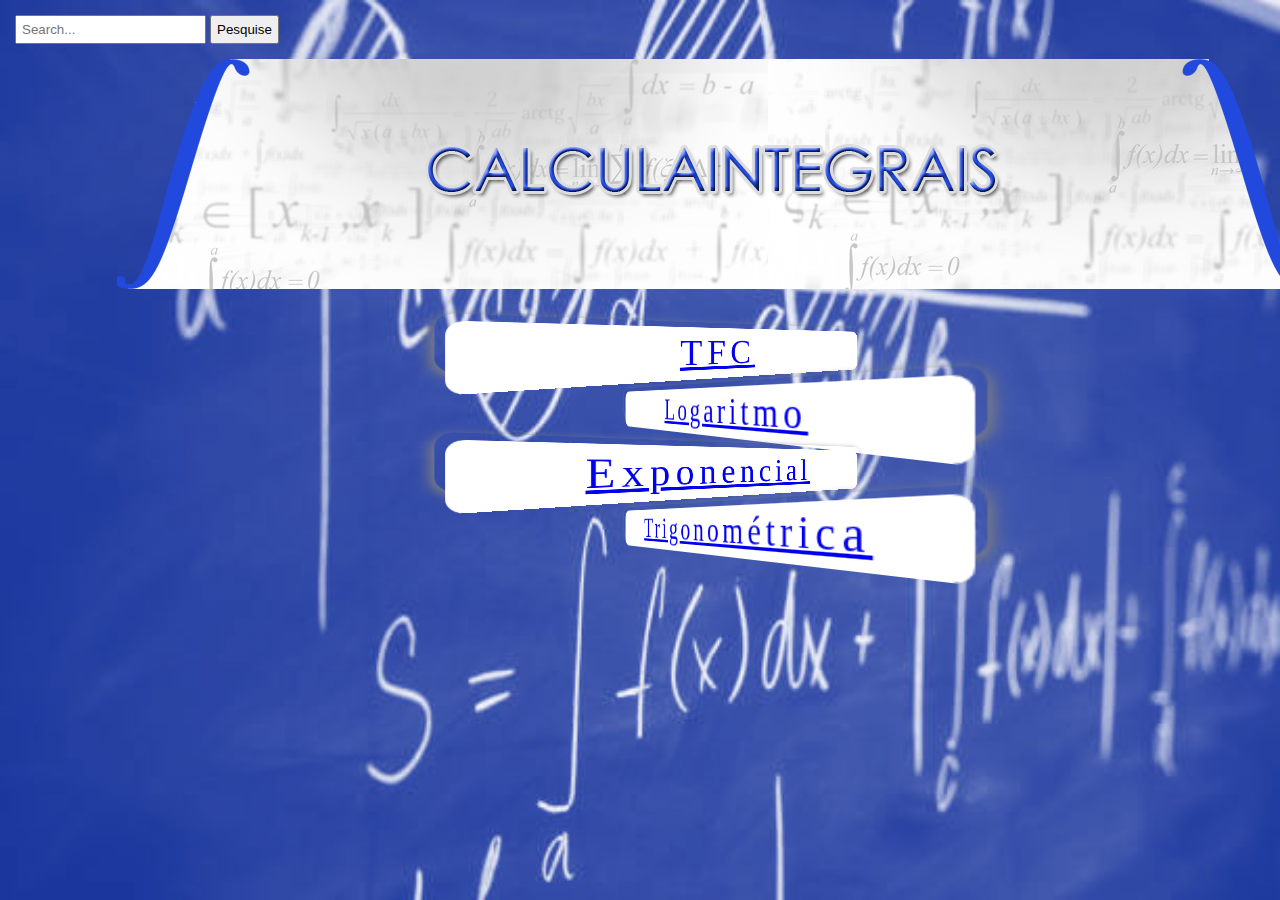
<file: index.html>
<html lang="en" >
<body background="planodefundo.jpg">

<style>
body {
background-repeat: no-repeat;
background-attachment: fixed;
background-size: 100% 100%;
font-family: GOTHIC;
}

.section-stage{
text-color: #198af3;
}

</style>

<head>
<form align="top" id="form"> 
  <input type="search" id="query" name="q" placeholder="Search...">
  <button>Pesquise</button>
</form>

<div class= "imagem">
<img src="cabecalho.png">
</div>

  <meta charset="UTF-8">
  <link rel="stylesheet" href="./style.css">
 
</head>

<section class="stage">
  <div id="home" class="div"><p style="color: rgb(25,138,243);" id="homep" class="p"><a href="./tfc.html">TFC</a></p></div>
  <div class="div" id="logaritmo"><p style="color: rgb(25,138,243);" class="p"><a href="./logaritmicas.html">Logaritmo</a></p>
  </div>
  <div class="div" id="exponencial"><p style="color: rgb(25,138,243);" class="p">
  <a href="./exponencial.html">Exponencial</a></p>
  </div>
    <div class="div" id="composta"><p style="color: rgb(25,138,243);"class="p"><a href="./trigonometricas.html">Trigonométrica</a></p>
  </div>
</section>

 
</body>
</html>
</file>
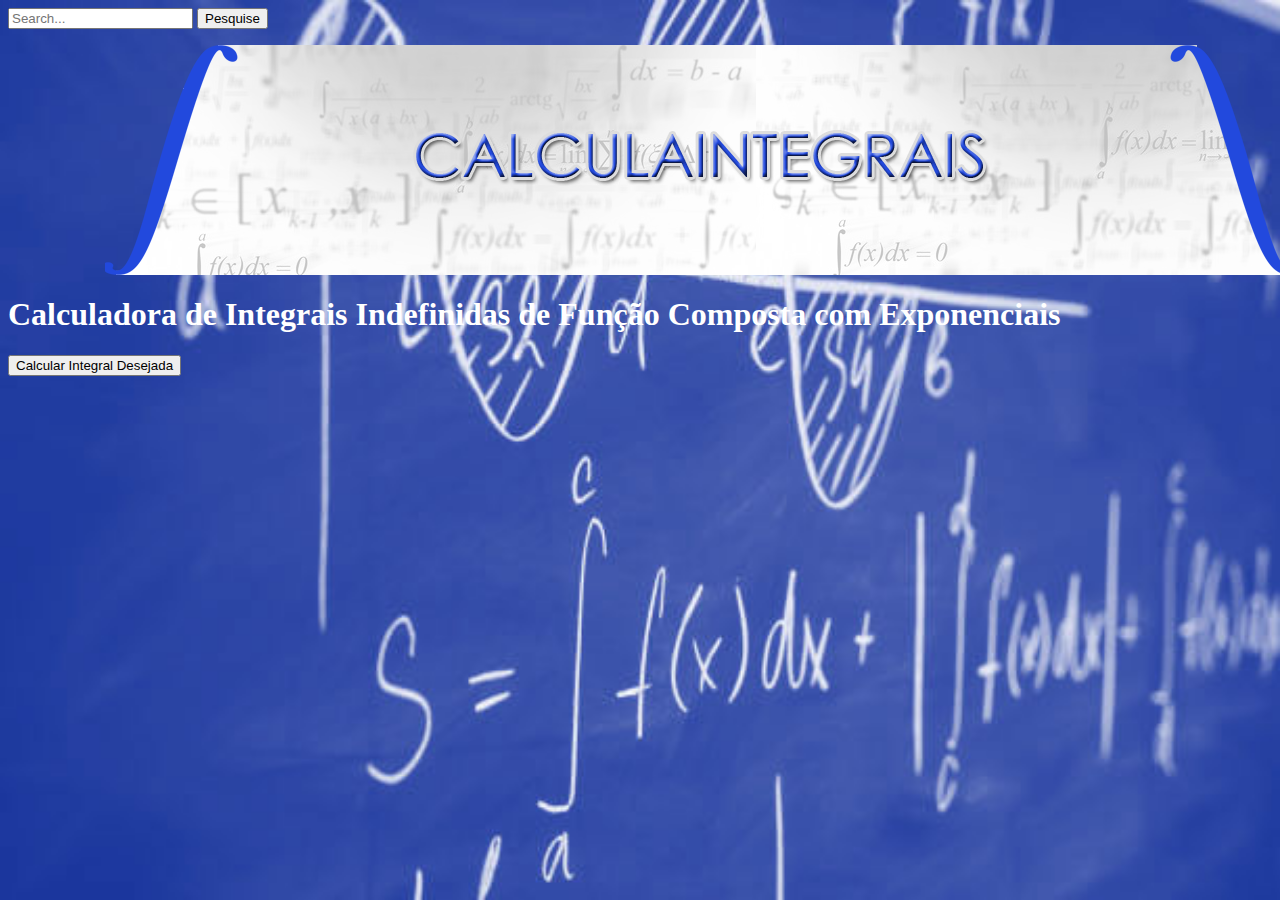
<file: exponencial.html>
<html lang="en" >
<body background="planodefundo.jpg">

<style>
body {
background-repeat: no-repeat;
background-attachment: fixed;
background-size: 100% 100%;
font-family: Century Gothic;
}

</style>

<head>
<form align="top" id="form"> 
<input type="search" id="query" name="q" placeholder="Search...">
<button>Pesquise</button>
</form>

<div class= "imagem">
<img src="cabecalho.png">
</div>

</head>

<h1  style="color: rgb(255,255,255);">Calculadora de Integrais Indefinidas de Função Composta com Exponenciais</h1>
<button onclick="calcularIntegralexp()">Calcular Integral Desejada</button>
<p id="resultado"></p>


<script src="exponencial.js"></script>
<script src="nerdamer.core.js"></script>
<script src="Algebra.js"></script>
<script src="Calculus.js"></script> 
</body>
</html>
</file>
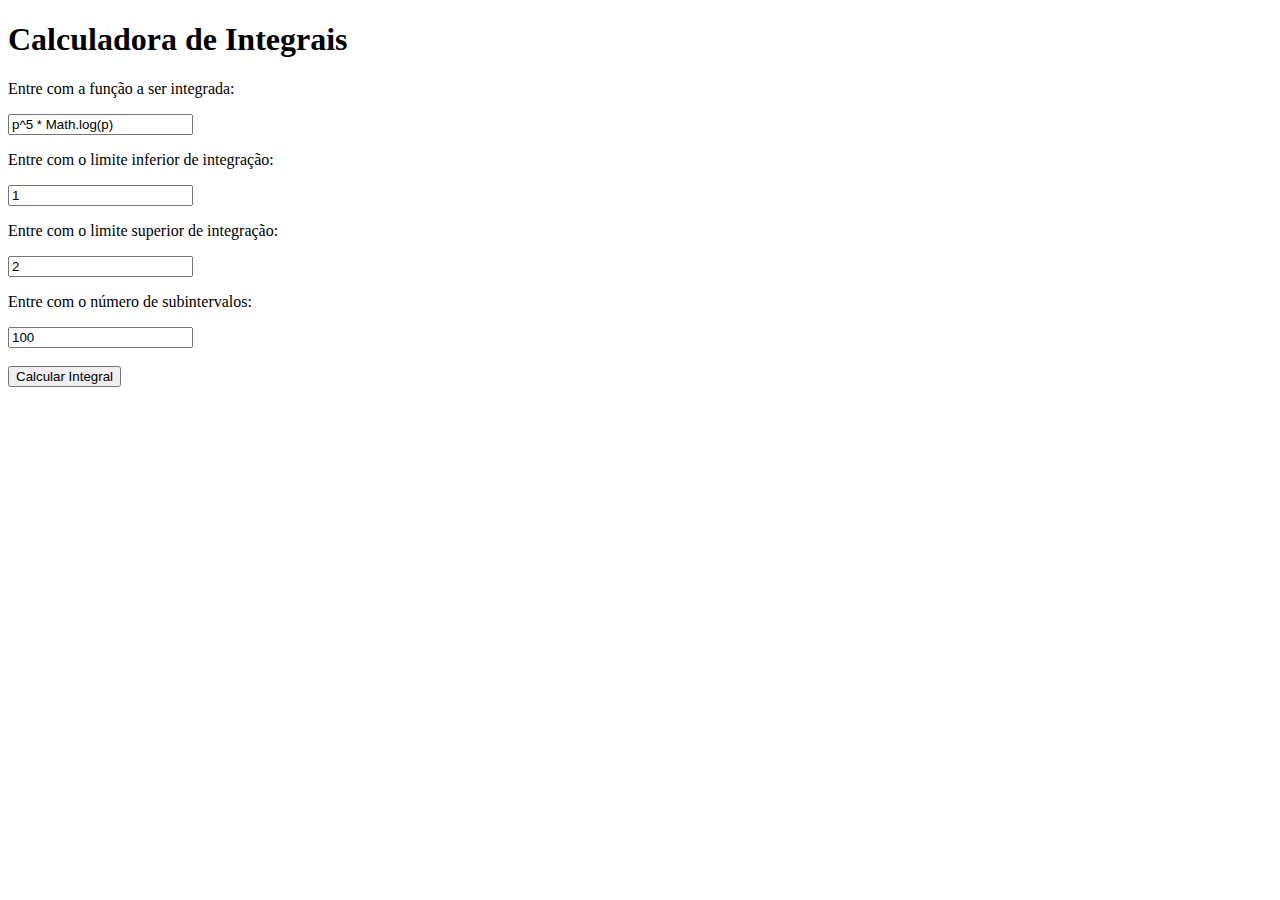
<file: integrais.html>
<!DOCTYPE html>
<html>
<head>
	<title>Calculadora de Integrais</title>
	<script>
		function calcularIntegral() {
			// Obtem os valores de entrada
			var funcao = document.getElementById("funcao").value;
			var limiteInferior = parseFloat(document.getElementById("limite-inferior").value);
			var limiteSuperior = parseFloat(document.getElementById("limite-superior").value);
			var numSubintervalos = parseInt(document.getElementById("num-subintervalos").value);

			// Calcula o tamanho de cada subintervalo
			var h = (limiteSuperior - limiteInferior) / numSubintervalos;

			// Calcula a integral usando a Regra do Trapézio
			var integral = 0;
			for (var i = 1; i <= numSubintervalos; i++) {
				var x0 = limiteInferior + (i-1)*h;
				var x1 = limiteInferior + i*h;
				var f0 = eval(funcao.replace(/p/g, x0));
				var f1 = eval(funcao.replace(/p/g, x1));
				integral += (f0 + f1) / 2 * h;
			}

			// Exibe o resultado na página
			document.getElementById("resultado").innerHTML = "A integral de " + funcao + " entre " + limiteInferior + " e " + limiteSuperior + " é igual a " + integral;
		}
	</script>
</head>
<body>
	<h1>Calculadora de Integrais</h1>
	<p>Entre com a função a ser integrada:</p>
	<input type="text" id="funcao" value="p^5 * Math.log(p)">
	<p>Entre com o limite inferior de integração:</p>
	<input type="text" id="limite-inferior" value="1">
	<p>Entre com o limite superior de integração:</p>
	<input type="text" id="limite-superior" value="2">
	<p>Entre com o número de subintervalos:</p>
	<input type="text" id="num-subintervalos" value="100">
	<br><br>
	<button onclick="./intlogaritmica.calcularIntegral()">Calcular Integral</button>
	<p id="resultado"></p>
</body>
</html>
</file>
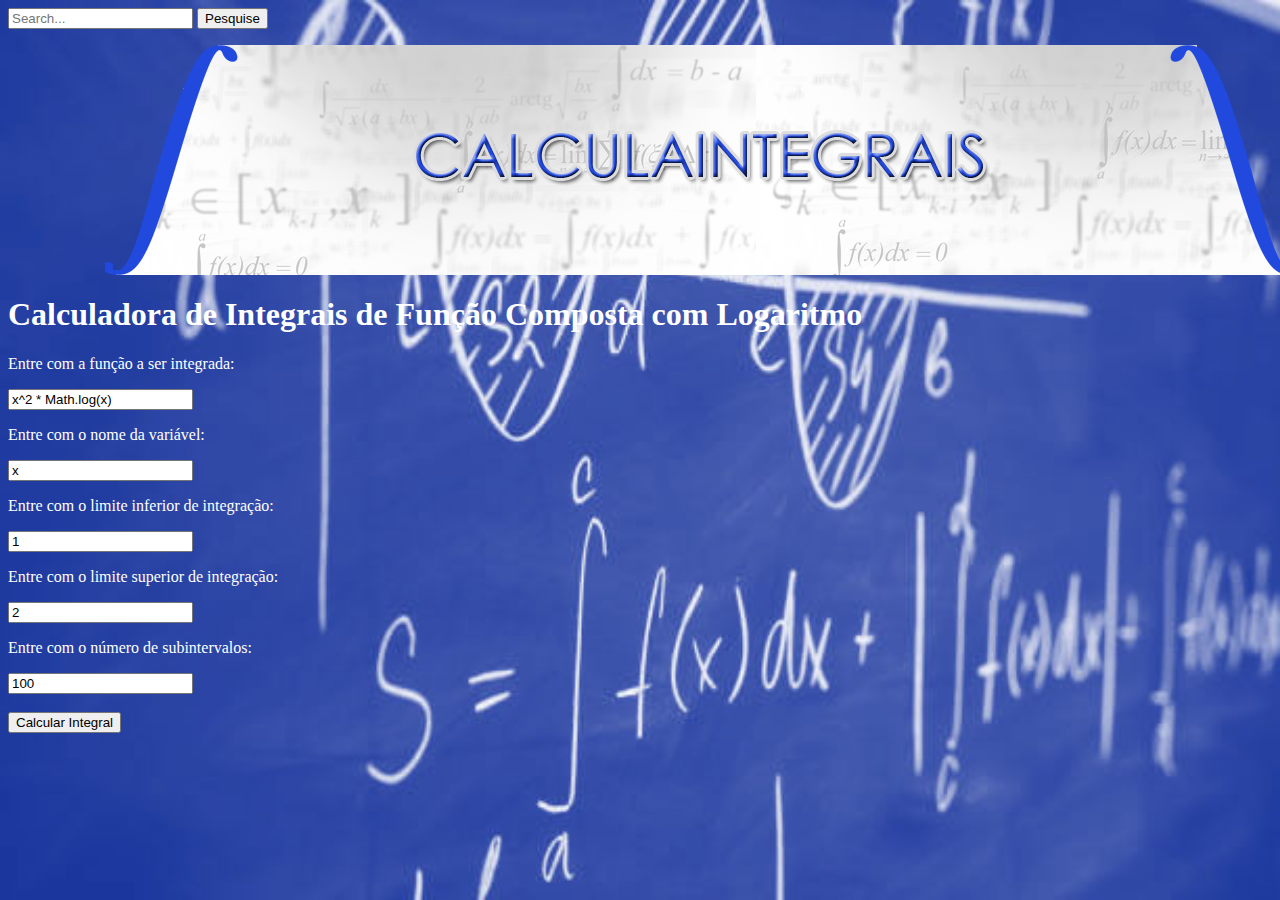
<file: logaritmicas.html>
<html lang="en" >
<body background="planodefundo.jpg">

<style>
body {
background-repeat: no-repeat;
background-attachment: fixed;
background-size: 100% 100%;
font-family: Century Gothic;
}

</style>

<head>
<form align="top" id="form"> 
<input type="search" id="query" name="q" placeholder="Search...">
<button>Pesquise</button>
</form>

<div class= "imagem">
<img src="cabecalho.png">
</div>

</head>

<h1  style="color: rgb(255,255,255);">Calculadora de Integrais de Função Composta com Logaritmo</h1>
<p style="color: rgb(255,255,255);">Entre com a função a ser integrada:</p>
<input type="text" id="funcao" value="x^2 * Math.log(x)">
<p style="color: rgb(255,255,255);">Entre com o nome da variável:</p>
<input type="text" id="variavel" value="x">
<p style="color: rgb(255,255,255);">Entre com o limite inferior de integração:</p>
<input type="text" id="limite-inferior" value="1">
<p style="color: rgb(255,255,255);">Entre com o limite superior de integração:</p>
<input type="text" id="limite-superior" value="2">
<p style="color: rgb(255,255,255);">Entre com o número de subintervalos:</p>
<input type="text" id="num-subintervalos" value="100">
<br><br>
<button onclick="calculaIntegral()">Calcular Integral</button>
<p id="resultado"></p>


<script src="intlogaritmica.js"></script> 
</body>
</html>
</file>
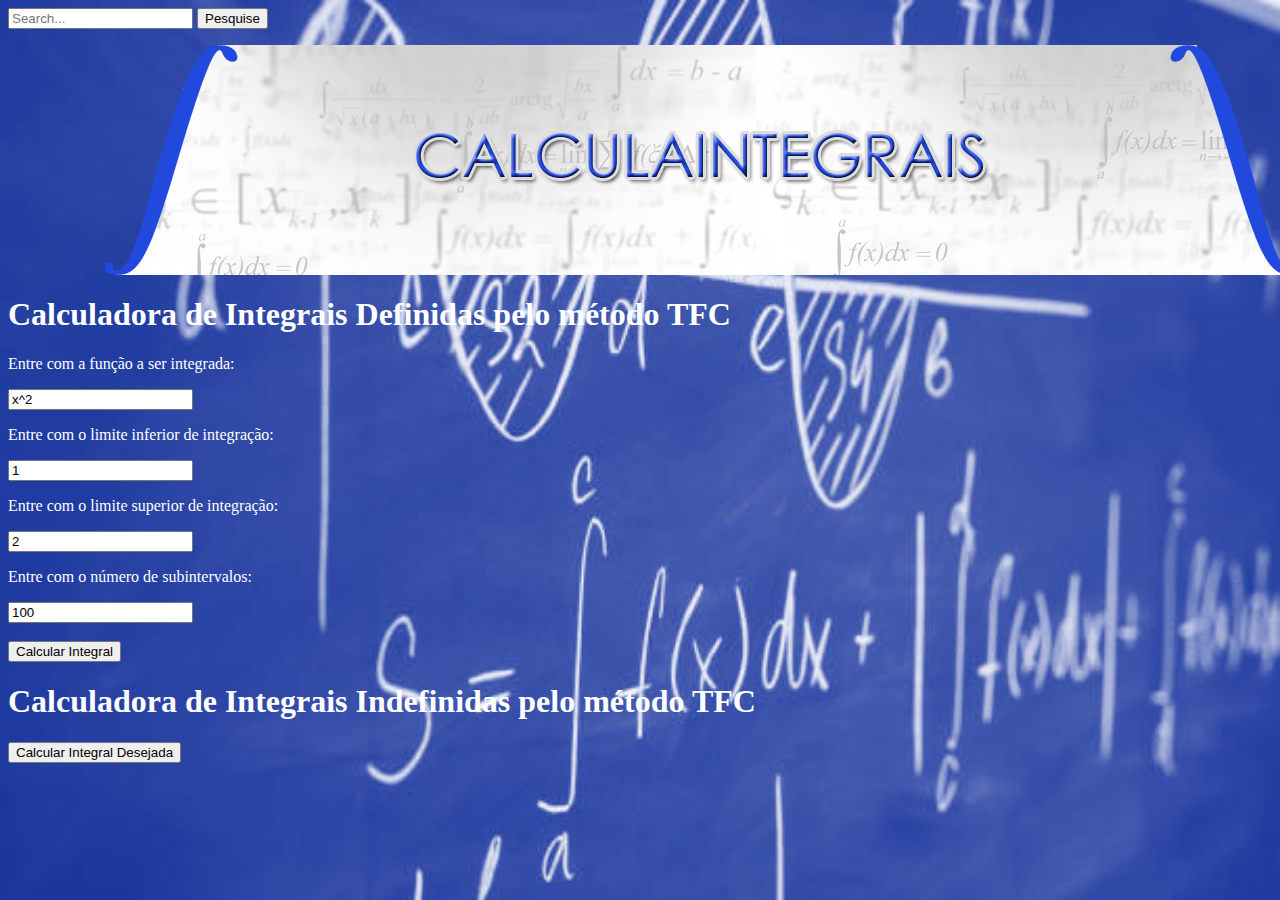
<file: tfc.html>
<html lang="en" >
<body background="planodefundo.jpg">

<style>
body {
background-repeat: no-repeat;
background-attachment: fixed;
background-size: 100% 100%;
font-family: Century Gothic;
}

</style>

<head>
<form align="top" id="form"> 
<input type="search" id="query" name="q" placeholder="Search...">
<button>Pesquise</button>
</form>

<div class= "imagem">
<img src="cabecalho.png">
</div>

</head>

<h1  style="color: rgb(255,255,255);">Calculadora de Integrais Definidas pelo método TFC</h1>
<p style="color: rgb(255,255,255);">Entre com a função a ser integrada:</p>
<input type="text" id="funcao" value="x^2">
<p style="color: rgb(255,255,255);">Entre com o limite inferior de integração:</p>
<input type="text" id="limite-inferior" value="1">
<p style="color: rgb(255,255,255);">Entre com o limite superior de integração:</p>
<input type="text" id="limite-superior" value="2">
<p style="color: rgb(255,255,255);">Entre com o número de subintervalos:</p>
<input type="text" id="num-subintervalos" value="100">
<br><br>
<button onclick="calcularIntegral()">Calcular Integral</button>
<p id="resultado"></p>


<h1 style="color: rgb(255,255,255);">Calculadora de Integrais Indefinidas pelo método TFC</h1>
<button onclick="calcularIntegralInd()">Calcular Integral Desejada</button>
<p id="resultadoind"></p>


<script src="tfc.js"></script>
<script src="nerdamer.core.js"></script>
<script src="Algebra.js"></script>
<script src="Calculus.js"></script>
<script src="tfc2.js"></script> 
</body>
</html>
</file>
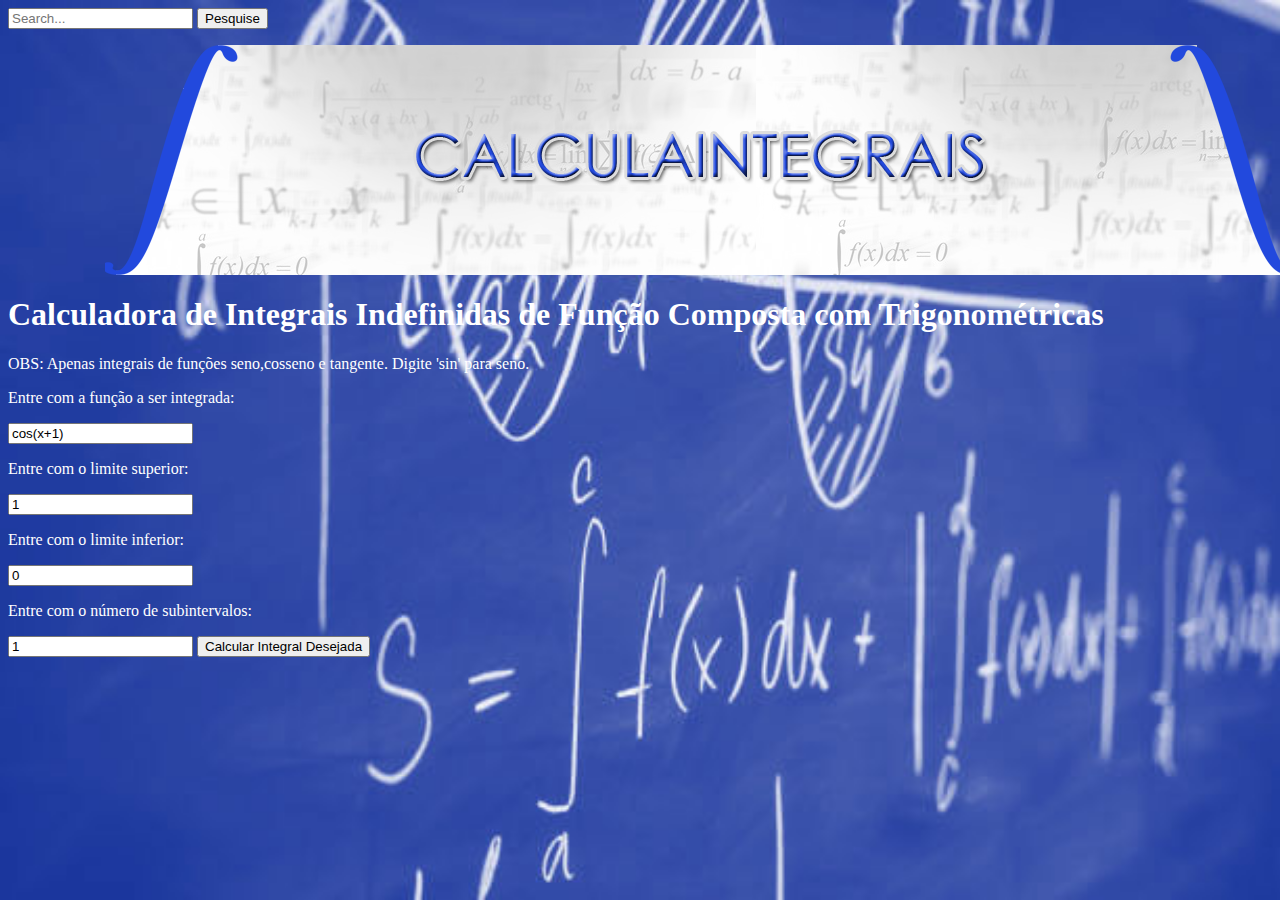
<file: trigonometricas.html>
<html lang="en" >
<body background="planodefundo.jpg">

<style>
body {
background-repeat: no-repeat;
background-attachment: fixed;
background-size: 100% 100%;
font-family: Century Gothic;
}

</style>

<head>
<form align="top" id="form"> 
<input type="search" id="query" name="q" placeholder="Search...">
<button>Pesquise</button>
</form>

<div class= "imagem">
<img src="cabecalho.png">
</div>

</head>

<h1  style="color: rgb(255,255,255);">Calculadora de Integrais Indefinidas de Função Composta com Trigonométricas</h1>
<p style="color: rgb(255,255,255);">OBS: Apenas integrais de funções seno,cosseno e tangente. Digite 'sin' para seno.</p>
<p style="color: rgb(255,255,255);">Entre com a função a ser integrada:</p>
<input type="text" id="funcao" value="cos(x+1)">
<p style="color: rgb(255,255,255);">Entre com o limite superior:</p>
<input type="text" id="limite-superior" value="1">
<p style="color: rgb(255,255,255);">Entre com o limite inferior:</p>
<input type="text" id="limite-inferior" value="0">
<p style="color: rgb(255,255,255);">Entre com o número de subintervalos:</p>
<input type="text" id="num-subintervalos" value="1">
<button onclick="calcularIntegralTrig()">Calcular Integral Desejada</button>
<p id="resultado"></p>


<script src="trigonometricas.js"></script>
<script src="nerdamer.core.js"></script>
<script src="Algebra.js"></script>
<script src="Calculus.js"></script> 
</body>
</html>
</file>
<file: style.css>
*{
  margin: 0;
  padding: 5;
  box-sizing: border-box;
}
.stage{
  height: 350px;
  width: 250px;
  margin-left: auto;
  margin-right: auto;
}
.p{
  font-size: 35px;
  text-align: center;
  margin-top: 0;
  cursor: pointer;
  width: 100%;
  background: #ffffff;
  border-radius: 10px;
  font-family: Century Gothic;
  letter-spacing: 5px;
}
.div{
  margin-left: auto;
  margin-right: auto;
  border-radius: 10px;
  width: 400px;
  height: 40px;
  margin-top: 8%;
 transition-duration: 0.2s;

}
.p:hover{
  background: white;
  color: #2249dd;
}
.div:nth-child(odd){
  transform: perspective(200px) rotateY(20deg);
  box-shadow: -2px 2px 7px gray;
}
.div:nth-child(even){
  transform: perspective(300px) rotateY(-45deg);
    box-shadow: 2px 2px 7px gray;
}
.div:hover{
  transform: rotateY(0);
  background: white;
  color: black;
  box-shadow: 0px 0px 0px;
}
</file>
